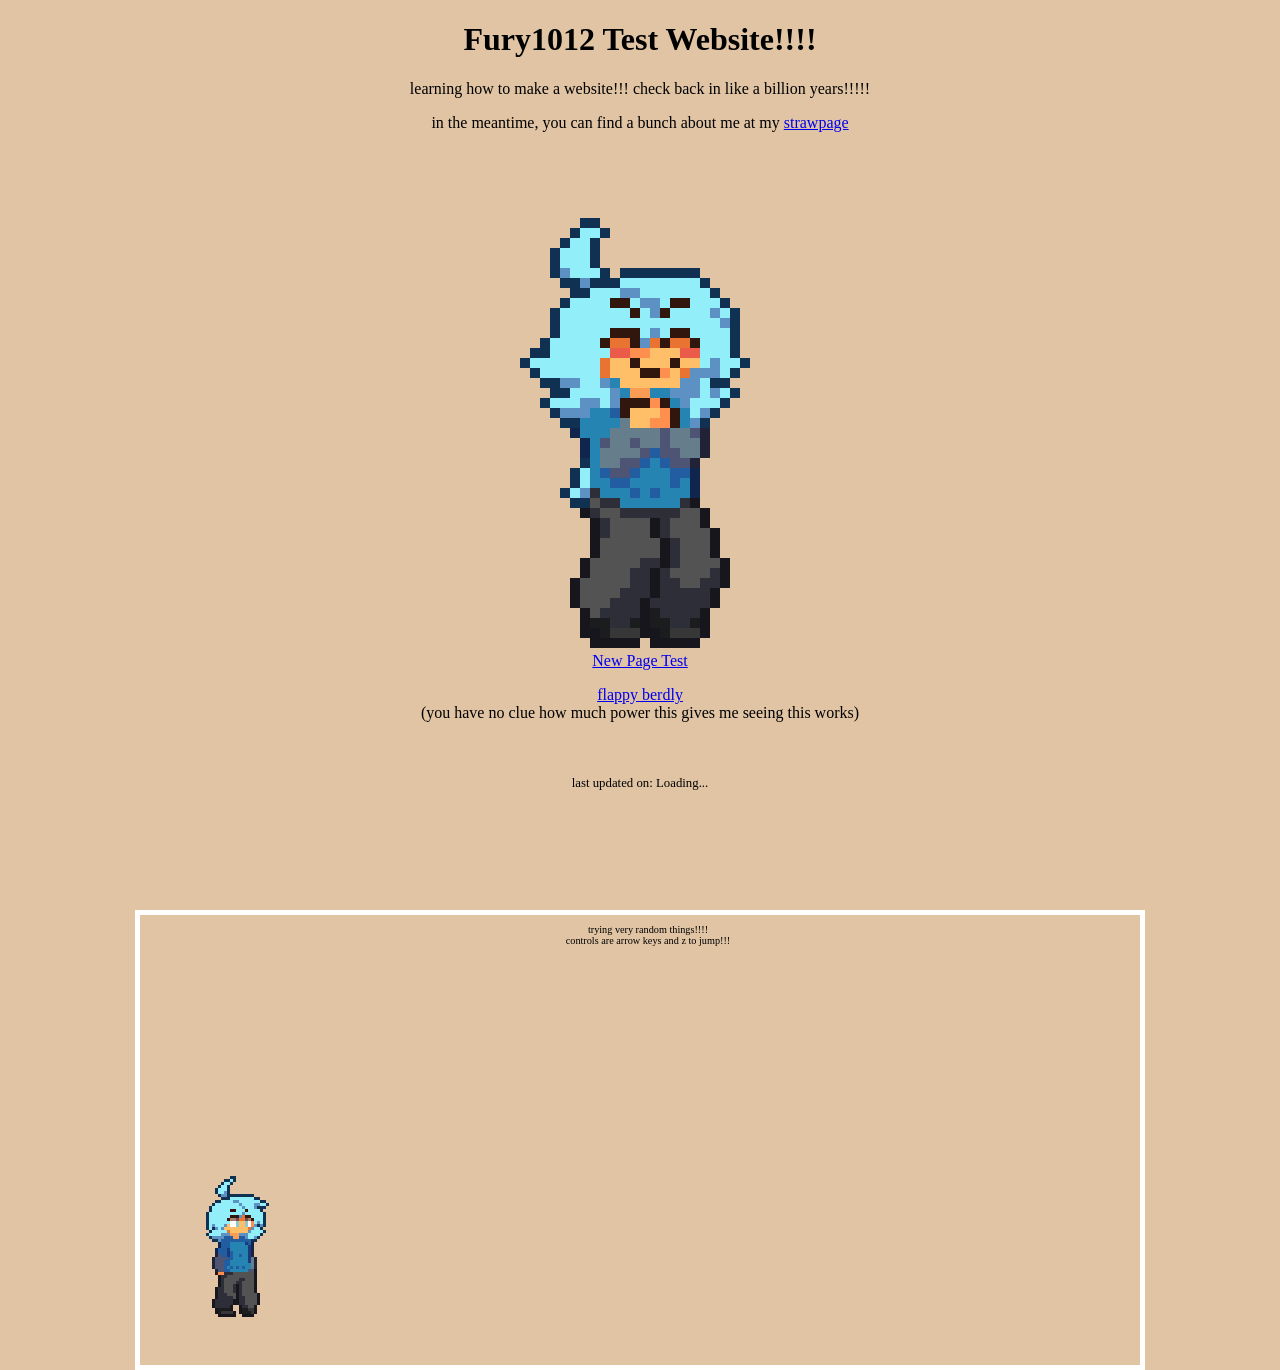
<file: index.html>
<!DOCTYPE html>
<html lang="en"> 
    <title>Fury1012 Test Website!!!!</title>
    <link rel="icon" type="image/x-icon" href="assets/images/furyfavicon.png">
    <link rel="stylesheet" href="style.css">
    <body>
        <h1>Fury1012 Test Website!!!!</h1>
        <p>learning how to make a website!!! check back in like a billion years!!!!!</p>
        <p>in the meantime, you can find a bunch about me at my <a href="https://fury1012.straw.page/">strawpage</a></p>
        <img src="assets/images/kyagiddy_nobg.gif" alt="giddy ass">

        <br><a href="./testpage/">New Page Test</a>
        <p><a href="./games/berdly/">flappy berdly</a> <br>(you have no clue how much power this gives me seeing this works)</p>
        <br>
        
        <canvas id="canvas1"></canvas>
        <img id="player_spr" src="assets/images/spr_kyanorm.png">
        
        <script src="script.js"></script>
    </body>
    <footer style = "font-size: 0.8em; margin-top: 20px;">
        <p>last updated on: <span id="commit-time">Loading...</span></p>
        <script>
        // Source - https://stackoverflow.com/a/67987248
        // Posted by programmerRaj
        // Retrieved 2026-09-23, License - CC BY-SA 4.0
        
        fetch('https://api.github.com/repos/fury1012/fury1012.com/commits?per_page=1')
        .then(res => res.json())
        .then(res => {
            const commitDate = new Date(res[0].commit.committer.date);
            document.getElementById('commit-time').innerHTML = commitDate.toLocaleString();
        })
        </script>
        
        <p id="disclaimer">trying very random things!!!!<br>controls are arrow keys and z to jump!!!</p>
    </footer>
</html>
</file>
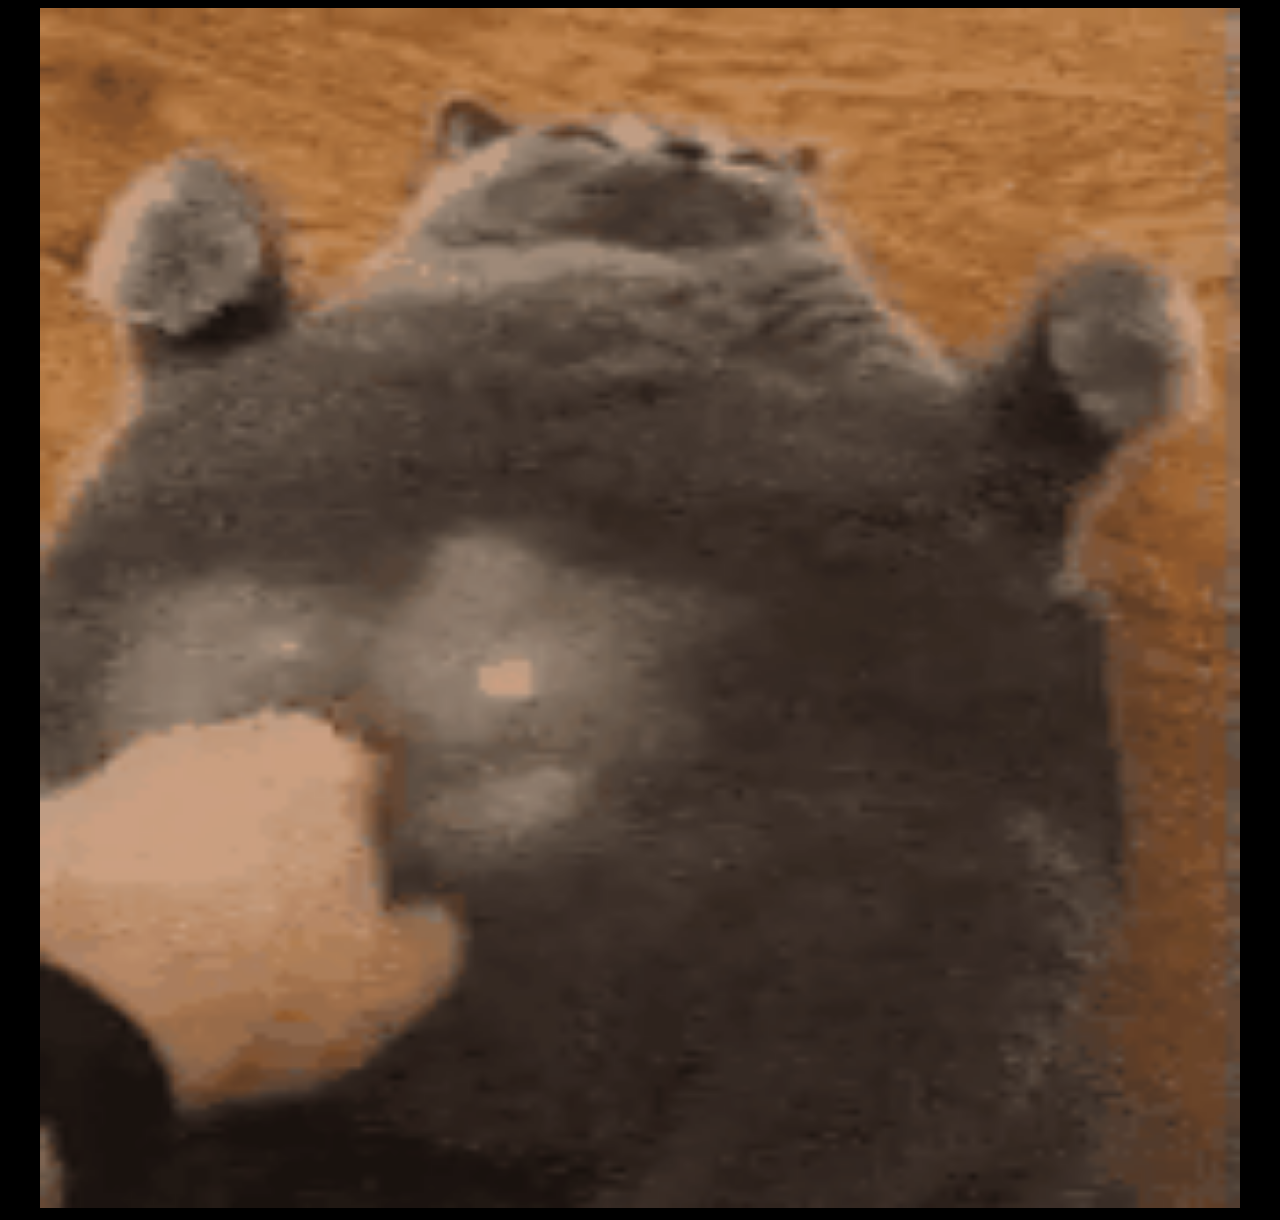
<file: pages/hi/index.html>
<!DOCTYPE html>
<html lang="en"> 
    <title>hi</title>
    <!-- <link rel="icon" type="image/x-icon" href="../assets/images/kyafavicon.png"> -->
    <link rel="stylesheet" href="style.css">
    <body>
        <img src="../../assets/images/GsGJ8BiaUAIp3jC.gif" alt="hi" width="1200" height="1200">
    </body>
</html>
</file>
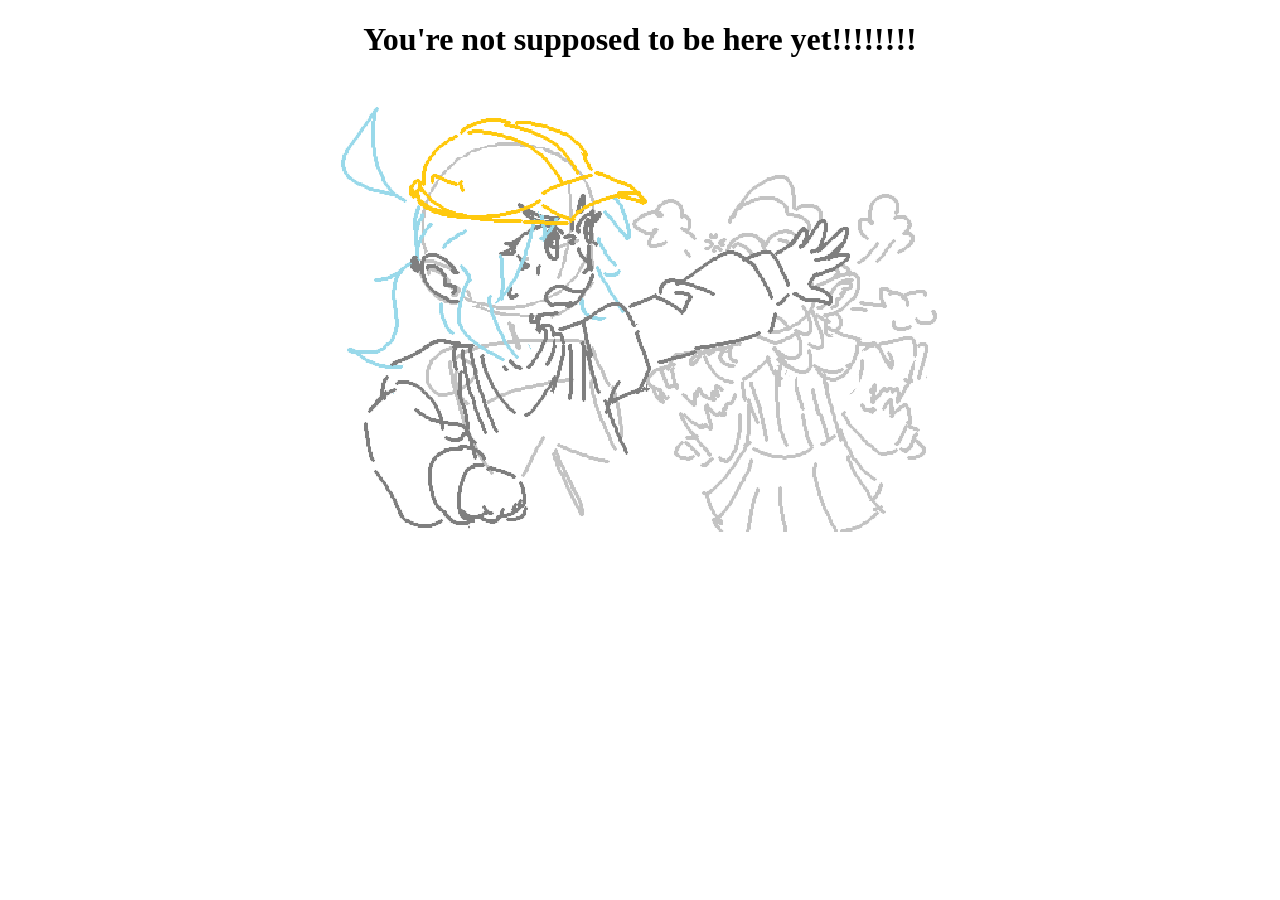
<file: pages/question mark/index.html>
<!DOCTYPE html>
<html lang="en"> 
    <title>...?</title>
    <link rel="icon" type="image/x-icon" href="../../assets/images/kyafavicon.png">
    <link rel="stylesheet" href="style.css">
    <header>
        <h1>You're not supposed to be here yet!!!!!!!!</h1>
    </header>
    <body>
        <img src="../../assets/images/image.png">
    </body>
</html>
</file>
<file: style.css>
body {
    background-color: #e0c4a4;
    text-align: center;
}
#canvas1 {
    position: absolute;
    top: 50%;
    left: 50%;
    transform: translate(-50%, 100%);
    border: 5px solid white;
}
#disclaimer {
    position: absolute;
    text-align: center;
    transform: translate(0%, 500%);
    width: 100%;
    font-size: 0.8em;
}
#player_spr {
    display: none;
}
</file>
<file: pages/hi/style.css>
body {
    background-color: #000000;
    text-align: center;
}
</file>
<file: pages/question mark/style.css>
body {
    background-color: #FFFFFF;
    text-align: center;
}
</file>
